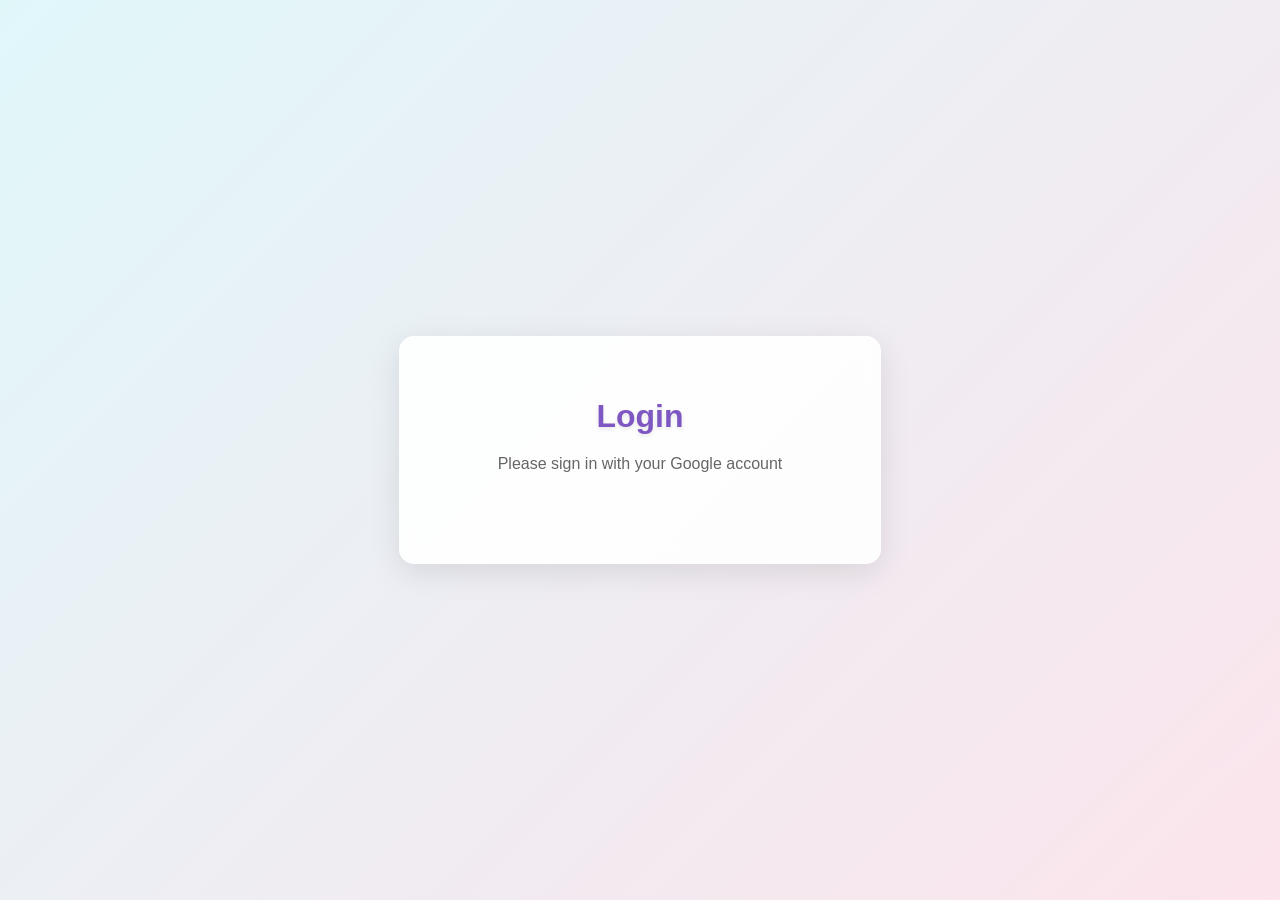
<file: index.html>
<!DOCTYPE html>
<html lang="en">
<head>
    <meta charset="UTF-8">
    <meta name="viewport" content="width=device-width, initial-scale=1.0">
    <title>Login</title>
    <link rel="stylesheet" href="login.css">
    <script src="https://accounts.google.com/gsi/client" async defer></script>
</head>
<body>
    <div class="login-container">
        <h1>Login</h1>
        <p>Please sign in with your Google account</p>

        <div id="g_id_onload"
             data-client_id="621626564464-3im5bphjsqod5k89839kvvqpitkfqip1.apps.googleusercontent.com"
             data-callback="handleCredentialResponse"
             data-hd="jameasaifiyah.edu"> <!-- 👈 restrict domain -->
        </div>

        <div class="g_id_signin" data-type="standard"></div>

        <div id="message"></div>
    </div>

    <script src="login.js"></script>
</body>
</html>
</file>
<file: login.css>
body {
    font-family: 'Arial', sans-serif;
    background: linear-gradient(135deg, #e0f7fa, #fce4ec);
    margin: 0;
    padding: 0;
    display: flex;
    justify-content: center;
    align-items: center;
    height: 100vh;
    color: #424242;
}

.login-container {
    background: rgba(255, 255, 255, 0.9);
    padding: 40px;
    border-radius: 15px;
    box-shadow: 0 8px 32px rgba(0, 0, 0, 0.1);
    width: 100%;
    max-width: 400px;
    text-align: center;
    backdrop-filter: blur(10px);
    border: 1px solid rgba(255, 255, 255, 0.2);
}

h1 {
    margin-bottom: 20px;
    color: #7e57c2;
    font-size: 2em;
    text-shadow: 0 2px 4px rgba(0, 0, 0, 0.1);
}

p {
    margin-bottom: 30px;
    color: #666;
}

.g_id_signin {
    margin: 20px 0;
}

#message {
    margin-top: 20px;
    padding: 10px;
    border-radius: 5px;
    font-weight: bold;
    transition: all 0.3s ease;
}

#message.success {
    background: #c8e6c9;
    color: #2e7d32;
    border: 1px solid #4caf50;
}

#message.error {
    background: #ffcdd2;
    color: #c62828;
    border: 1px solid #f44336;
}

body {
    transition: opacity 0.8s ease, transform 0.8s ease;
}

body.page-exit {
    opacity: 0;
    transform: scale(0.98);
}
</file>
<file: home.css>
/* Base Styles */
* {
    margin: 0;
    padding: 0;
    box-sizing: border-box;
    /* Updated to Amiri */
    font-family: 'Amiri', serif;
}

body {
    background-color: #fcf8f2;
    color: #4a4a4a;
    line-height: 1.6; /* Amiri looks better with a bit more line height */
}

/* Hero Banner */
.hero-banner {
    width: 100%;
    height: 350px;
    background-image: url('uyoonfront.jpeg');
    background-size: cover;
    background-position: center;
    position: relative;
    display: flex;
    align-items: center;
    justify-content: center;
    box-shadow: 0 4px 15px rgba(0,0,0,0.1);
}

.banner-overlay {
    background: rgba(255, 255, 255, 0.7);
    padding: 20px 40px;
    border-radius: 10px;
    backdrop-filter: blur(5px);
    border: 1px solid rgba(255,255,255,0.3);
}

.banner-overlay h1 {
    font-size: 2.5rem; /* Increased slightly for Amiri */
    color: #444;
    text-align: center;
    font-weight: 700;
}

/* Card Titles */
.card-title {
    font-size: 1.6rem; /* Increased slightly for Amiri */
    font-weight: 700;
    z-index: 2;
    transition: transform 0.3s ease;
}

/* Container */
.container {
    max-width: 1000px;
    margin: 50px auto;
    padding: 0 20px;
}

/* Responsive Grid */
.nav-grid {
    display: grid;
    gap: 20px;
    /* Default for PC: 3 columns */
    grid-template-columns: repeat(3, 1fr);
}

/* Card Styling */
.nav-card {
    position: relative;
    height: 180px;
    display: flex;
    align-items: center;
    justify-content: center;
    text-decoration: none;
    border-radius: 20px;
    overflow: hidden;
    transition: all 0.4s cubic-bezier(0.175, 0.885, 0.32, 1.275);
    box-shadow: 0 6px 12px rgba(0,0,0,0.05);
}

.card-title {
    font-size: 1.4rem;
    font-weight: bold;
    z-index: 2;
    transition: transform 0.3s ease;
}

/* Pastel Colors */
.card-1 { background-color: #E3F2FD; color: #1E88E5; } /* Pastel Blue */
.card-2 { background-color: #F1F8E9; color: #558B2F; } /* Pastel Green */
.card-3 { background-color: #FFF3E0; color: #EF6C00; } /* Pastel Orange */
.card-4 { background-color: #F3E5F5; color: #8E24AA; } /* Pastel Purple */
.card-5 { background-color: #E0F2F1; color: #00796B; } /* Pastel Teal */
.card-6 { background-color: #FFEBEE; color: #C62828; } /* Pastel Red */

/* Hover Image (Hidden by default) */
.hover-img {
    position: absolute;
    width: 80px;
    height: 80px;
    opacity: 0;
    transform: translateY(20px) scale(0.5);
    transition: all 0.4s ease;
    z-index: 1;
}

/* Hover Effects */
.nav-card:hover {
    transform: translateY(-10px);
    box-shadow: 0 12px 24px rgba(0,0,0,0.1);
}

.nav-card:hover .hover-img {
    opacity: 0.3; /* Subtle background appearance */
    transform: translateY(0) scale(1.5);
}

.nav-card:hover .card-title {
    transform: scale(1.1);
}

/* Responsive Breakpoints */

/* Tablet View */
@media (max-width: 992px) {
    .nav-grid {
        grid-template-columns: repeat(2, 1fr);
    }
}

/* Mobile View: 2 per row as requested */
@media (max-width: 600px) {
    .hero-banner {
        height: 200px;
    }
    .banner-overlay h1 {
        font-size: 1.2rem;
    }
    .nav-grid {
        grid-template-columns: repeat(2, 1fr);
        gap: 15px;
    }
    .nav-card {
        height: 140px;
    }
    .card-title {
        font-size: 1.1rem;
    }
}
</file>
